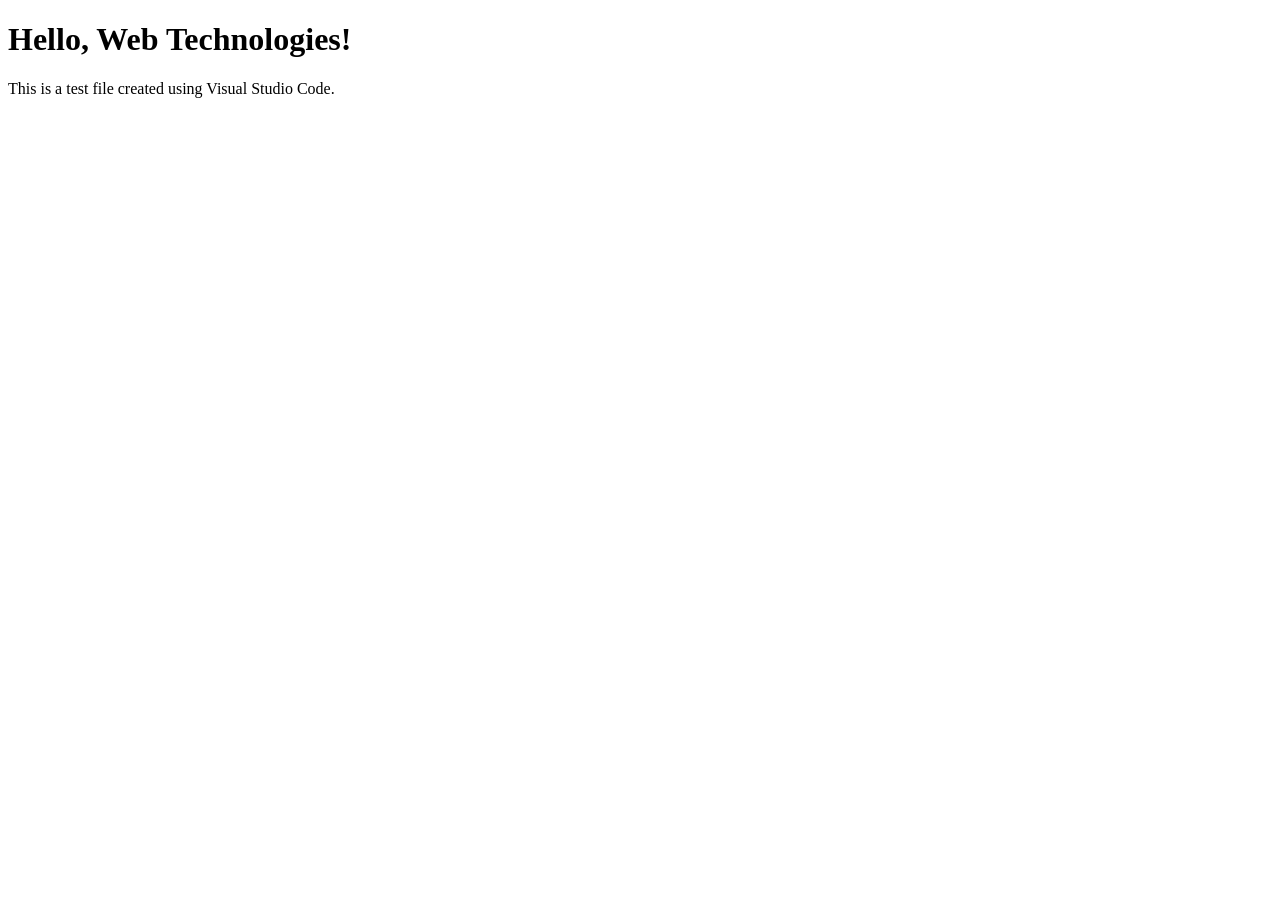
<file: Week1_HTMLFundamentals/index.html>
<!DOCTYPE html>
<html>
<head>
    <title>Lab 1 Test</title>
</head>
<body>
    <h1>Hello, Web Technologies!</h1>
    <p>This is a test file created using Visual Studio Code.</p>
</body>
</html>
</file>
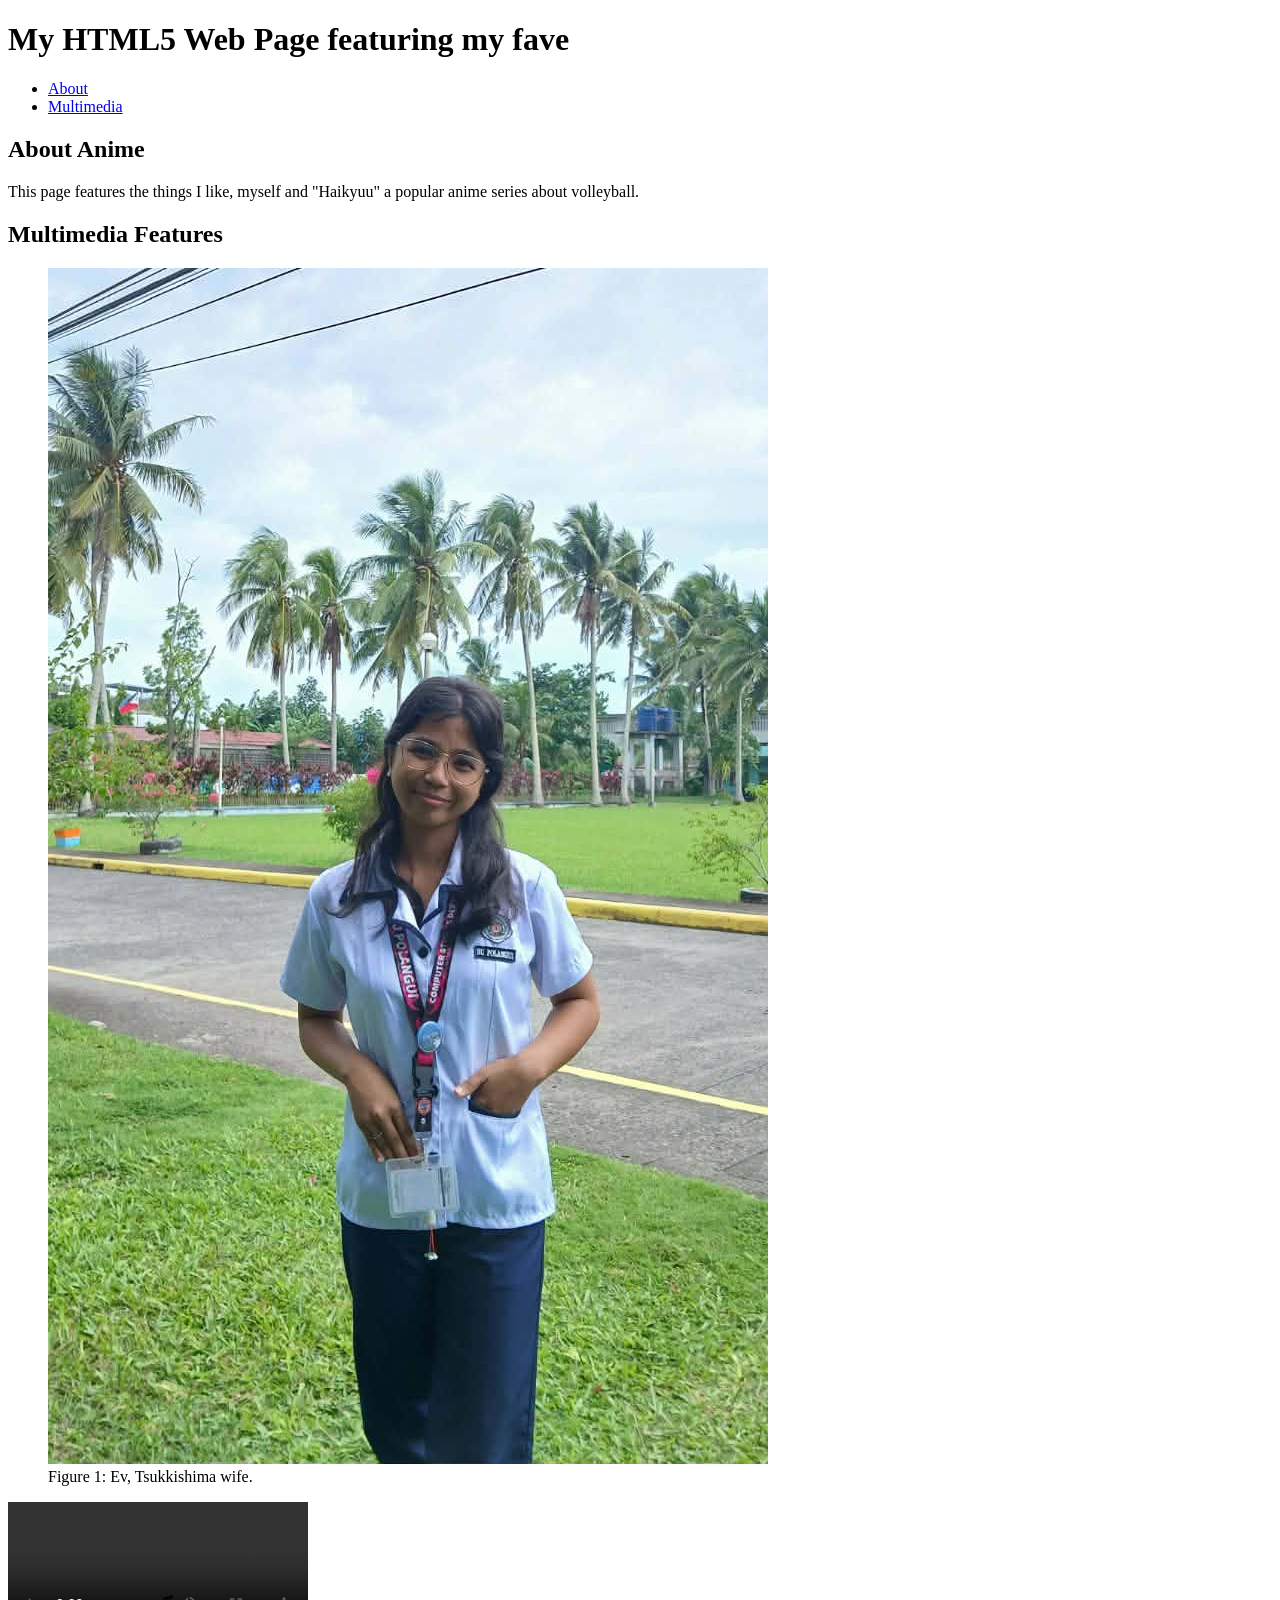
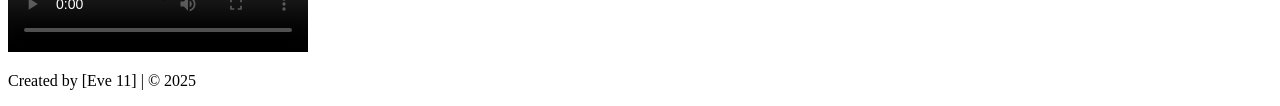
<file: Week2_SemanticMultimedia/index.html>
<!DOCTYPE html>
<html lang="en">
<head>
    <meta charset="UTF-8">
    <meta name="viewport" content="width=device-width, initial-scale=1.0">
    <title>Week 2 HTML Lab</title>
</head>
<body>
    <header>
        <h1>My HTML5 Web Page featuring my fave</h1>
        <nav>
            <ul>
                <li><a href="#about">About</a></li>
                <li><a href="#multimedia">Multimedia</a></li>
            </ul>
        </nav>
    </header>

    <main>
        <section id="about">
            <h2>About Anime</h2>
            <p>This page features the things I like, myself and "Haikyuu" a popular anime series about volleyball.</p>
        </section>
    </main>

    <section id="multimedia">
        <h2>Multimedia Features</h2>
        <figure>
            <img src="mypicture.jpg" alt="Placeholder Image">
            <figcaption>Figure 1: Ev, Tsukkishima wife.</figcaption>
        </figure>
        <video controls>
            <source src="myvideo.mp4" type="video/mp4">
            Your browser does not support the video tag.
        </video>
    </section>

<footer>
    <p>Created by [Eve 11] | © 2025</p>
</footer>

</body>
</html>
</file>
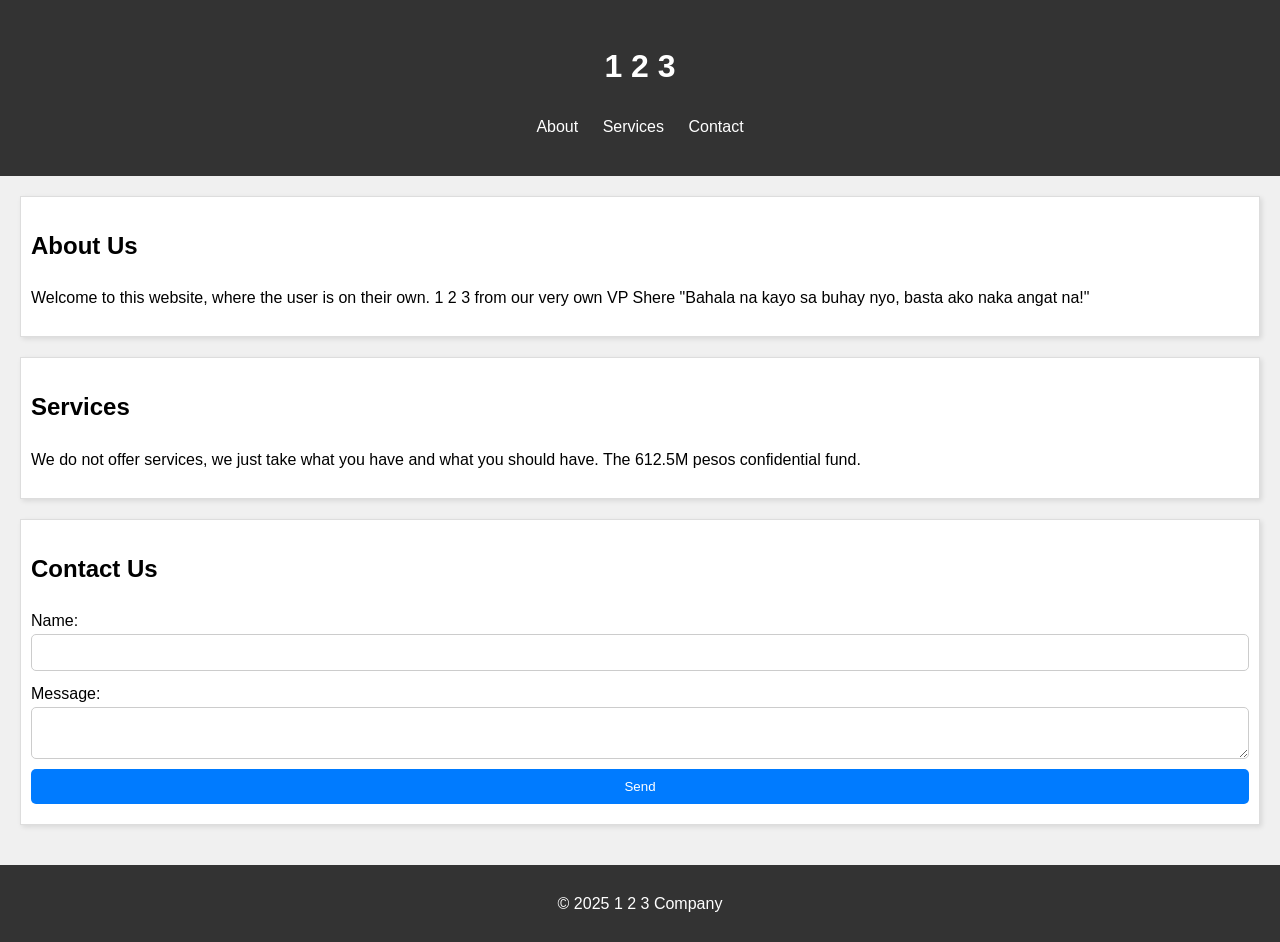
<file: Week3_CSSBasics/index.html>
<!DOCTYPE html>

<html lang="en">

<head>

    <meta charset="UTF-8">

    <meta name="viewport" content="width=device-width, initial-scale=1.0">

    <title>Week 3 CSS Lab</title>

    <link rel="stylesheet" href="styles.css">

</head>

<body>

    <header>

        <h1>1 2 3</h1>

        <nav>

            <ul>

                <li><a href="#about">About</a></li>

                <li><a href="#services">Services</a></li>

                <li><a href="#contact">Contact</a></li>

            </ul>

        </nav>

    </header>

    <main>

        <section id="about">

            <h2>About Us</h2>

            <p>Welcome to this website, where the user is on their own. 1 2 3 from our very own VP Shere
                "Bahala na kayo sa buhay nyo, basta ako naka angat na!"
            </p>

        </section>

        <section id="services">

            <h2>Services</h2>

            <p>We do not offer services, we just take what you have and what you should have. The 612.5M pesos confidential fund.</p>

        </section>

        <section id="contact">

            <h2>Contact Us</h2>

            <form>

                <label for="name">Name:</label>

                <input type="text" id="name" name="name" required>

                <label for="message">Message:</label>

                <textarea id="message" name="message" required></textarea>

                <button type="submit">Send</button>

            </form>

        </section>

    </main>

    <footer>

        <p>&copy; 2025 1 2 3 Company</p>

    </footer>

</body>

</html>
</file>
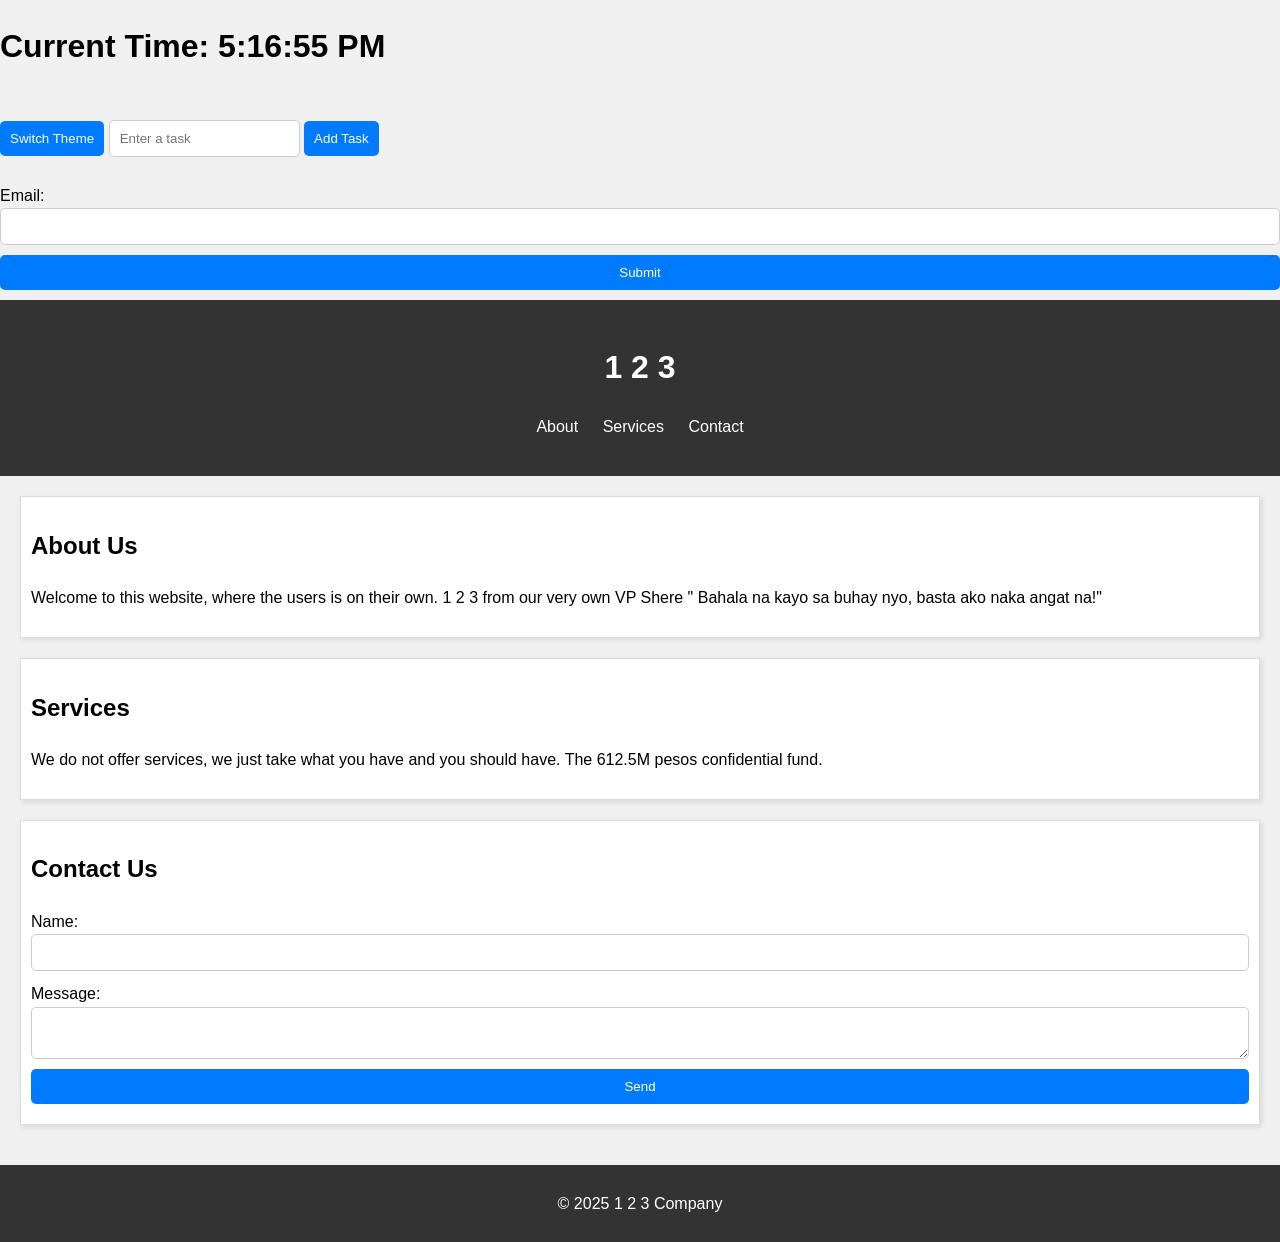
<file: Week4_JavaScriptBasicsDOM/index.html>
<!DOCTYPE html>

<html lang="en">

<head>

    <meta charset="UTF-8">
    <meta name="viewport" content="width=device-width, initial-scale=1.0">
    <title>Week 4 Js Lab</title>
    <link rel="stylesheet" href="styles.css">
    <script defer src="script.js"></script>

</head>

<body>
    <h1 id="heading">Welcome to 1 2 3! Bahala na kayo sa buhay nyo!</h1>
    <br>
    <button id="themeToggle">Switch Theme</button>

    <input type="text" id="taskInput" placeholder="Enter a task">
    <button id="addTask">Add Task</button>
    <ul id="taskList"></ul>

    <form id="contactForm">
    <label for="email">Email:</label>
    <input type="email"
    id="email">
    <button type="submit">Submit</button>
        </form>
 
    <div id="modal" class="modal">
    <div class="modal-content">
        <p id="modalMessage"></p>
        <button id="closeModal">Close</button>
        </div>
    </div>

    <header>

        <h1>1 2 3</h1>

        <nav>

            <ul>

                <li><a href="#about">About</a></li>

                <li><a href="#services">Services</a></li>

                <li><a href="#contact">Contact</a></li>

            </ul>

        </nav>

    </header>

    <main>

        <section id="about">

            <h2>About Us</h2>

            <p>Welcome to this website, where the users is on their own. 1 2 3 from our very own VP Shere 
                " Bahala na kayo sa buhay nyo, basta ako naka angat na!"</p>

        </section>

        <section id="services">

            <h2>Services</h2>

            <p>We do not offer services, we just take what you have and you should have. The 612.5M pesos confidential fund.</p>

        </section>

        <section id="contact">

            <h2>Contact Us</h2>

            <form>

                <label for="name">Name:</label>

                <input type="text" id="name" name="name" required>

                <label for="message">Message:</label>

                <textarea id="message" name="message" required></textarea>

                <button type="submit">Send</button>

            </form>

        </section>

    </main>

    <footer>

        <p>&copy; 2025 1 2 3 Company</p>

    </footer>

</body>

</html>
</file>
<file: Week3_CSSBasics/styles.css>
body {

    font-family: Arial, sans-serif;

    margin: 0;

    padding: 0;

    line-height: 1.6;

    background-color: #f0f0f0;

}



header {

    background-color: #333;

    color: #fff;

    padding: 20px;

    text-align: center;

}

nav ul {

    list-style: none;

    padding: 0;

}

nav ul li {

    display: inline;

    margin: 0 10px;

}

nav ul li a {

    color: white;

    text-decoration: none;

}

nav ul li a:hover {

    text-decoration: underline;

}



main {

    padding: 20px;

}

section {

    margin-bottom: 20px;

    padding: 10px;

    background-color: #fff;

    border: 1px solid #ddd;

    box-shadow: 2px 2px 5px rgba(0, 0, 0, 0.1);

}



form {

    display: flex;

    flex-direction: column;

}

input, textarea, button {

    margin-bottom: 10px;

    padding: 10px;

    border: 1px solid #ccc;

    border-radius: 5px;

}

button {

    background-color: #007bff;

    color: white;

    border: none;

    cursor: pointer;

}

button:hover {

    background-color: #0056b3;

}



footer {

    text-align: center;

    padding: 10px;

    background-color: #333;

    color: #fff;

}



@media (max-width: 768px) {

    header, footer {

        text-align: left;

        padding: 10px;

    }

    nav ul li {

        display: block;

        margin: 5px 0;

    }

}
</file>
<file: Week4_JavaScriptBasicsDOM/styles.css>
body {

    font-family: Arial, sans-serif;

    margin: 0;

    padding: 0;

    line-height: 1.6;

    background-color: #f0f0f0;

}



header {

    .dark-mode {
    background-color: black;
    color: white;
}
    background-color: #333;

    color: #fff;

    padding: 20px;

    text-align: center;

}

nav ul {

    list-style: none;

    padding: 0;

}

nav ul li {

    display: inline;

    margin: 0 10px;

}

nav ul li a {

    color: white;

    text-decoration: none;

}

nav ul li a:hover {

    text-decoration: underline;

}



main {

    padding: 20px;

}

section {

    margin-bottom: 20px;

    padding: 10px;

    background-color: #fff;

    border: 1px solid #ddd;

    box-shadow: 2px 2px 5px rgba(0, 0, 0, 0.1);

}



form {

    display: flex;

    flex-direction: column;

}

input, textarea, button {

    margin-bottom: 10px;

    padding: 10px;

    border: 1px solid #ccc;

    border-radius: 5px;

}

button {

    background-color: #007bff;

    color: white;

    border: none;

    cursor: pointer;

}

button:hover {

    background-color: #0056b3;

}



footer {

    text-align: center;

    padding: 10px;

    background-color: #333;

    color: #fff;

}



@media (max-width: 768px) {

    header, footer {

        text-align: left;

        padding: 10px;

    }

    nav ul li {

        display: block;

        margin: 5px 0;

    }

}
.dark-mode {
    background-color: black;
    color: white;
}

.modal {
    display: none;
    position: fixed;
    top: 50%;
    left: 50%;
    transform: translate(-50%,
-50%);
    background: white;
    padding: 20px;
    box-shadow: 0px 0px 10px
gray;
}
</file>
